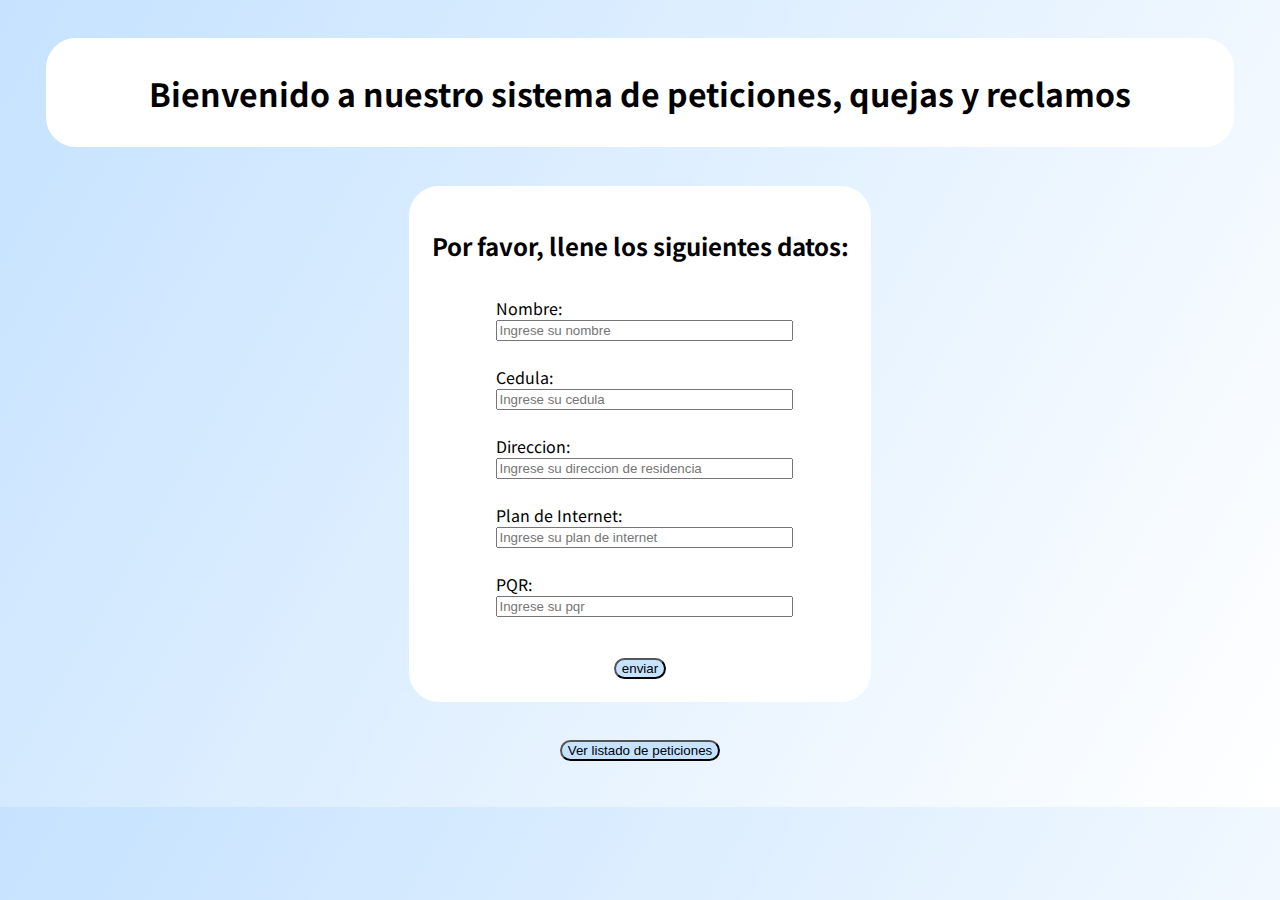
<file: target/ParcialPNT_1-1.0/index.html>
<!DOCTYPE html>
<html>
    <head>
        <style>
        @import url('https://fonts.googleapis.com/css2?family=Noto+Sans+JP&display=swap');
        </style>
        <meta http-equiv="Content-Type" content="text/html; charset=UTF-8">
        <meta charset="UTF-8" />
        <link rel="stylesheet" href="SQRmain_page.css">
        <script src="PQRiniciarSesion.js" type="text/javascript"></script>
        
        <title>TIMO-SQR</title>
       
    </head>
    <body>
        <div id="head">
            <h1>Bienvenido a nuestro sistema de peticiones, quejas y reclamos</h1>
        </div>
        <div class="container">
            <div id="SQRbox">
                <h2>Por favor, llene los siguientes datos:</h2>
                <form action="./AdministrarPQRs" method="POST">
                    <div id="form-items">
                        <label for="name">Nombre:</label>
                        <input type="text" name="name" placeholder="Ingrese su nombre" required> <br>
                        <label for="identification">Cedula:</label>
                        <input type="text" name="identification" placeholder="Ingrese su cedula" required> <br>
                        <label for="address">Direccion:</label>
                        <input type="text" name="address" placeholder="Ingrese su direccion de residencia" required> <br>
                        <label for="internetPlan">Plan de Internet:</label>
                        <input type="text" name="internetPlan" placeholder="Ingrese su plan de internet" required><br>
                        <label for="pqr">PQR:</label>
                        <input type="text" name="pqr" placeholder="Ingrese su pqr" required><br>
                        </div>
                        <input id="subBTN" type="submit" value="enviar">

                </form>
             </div>
        </div>
            
            
        
        <button id="abrirAside" onclick="iniciarSesion(true)">Ver listado de peticiones</button>
        <div class="container">
        <div id="admin">
            <form action="./AdministrarPQRs" method="POST">
                <p><label for="user">Usuario:</label>
                    <input id="user" type="text" name="username"  /></p>
                <p><label for="pass">Contraseña:</label>
                    <input id="pass" type="password" name="password"  /></p>
                <p><input id="loginBtn" type="submit" value="enviar"></p>
            </form>
            <button onclick="iniciarSesion(false)">Cerrar</button>
        </div>
        </div>
    </body>
</html>
</file>
<file: target/ParcialPNT_1-1.0/SQRmain_page.css>
body{
    text-align: center;
    font-family: 'Noto Sans JP', sans-serif;
    background-image: linear-gradient(120deg, #C5E2FF, white);
    
}
#head{
    background-color:white;
    margin: 3vw;
    border: 10px solid white;
    border-radius: 30px;
}
.container{

    display: flexbox;
    align-items: center;
    justify-content: center;
    flex-direction: column;
}

#SQRbox{
    display: inline-block;
    border: 10px solid white;
    background-color:white;
    border-radius: 30px;
    padding: 1vw;
}
#form-items{
    display: flex;
    flex-direction: column;
    padding: 1vw 5vw;
    align-items: flex-start;
    
}

#form-items input{
    width: 100%
}

button, #subBTN, #loginBtn{
    border-radius:15px;
    background-color:#C5E2FF;
}

#abrirAside{
    margin: 3vw 0;
}

#admin{
    background: white;
    width: auto;
    border-radius: 15px;
    padding: 30px;
    transform: scale(0);
    transition: 1s;
    display: none;
}
#admin.active{
    display: inline-block;
    transform: scale(1);
    transform: translateY(-15vw);
   }
</file>
